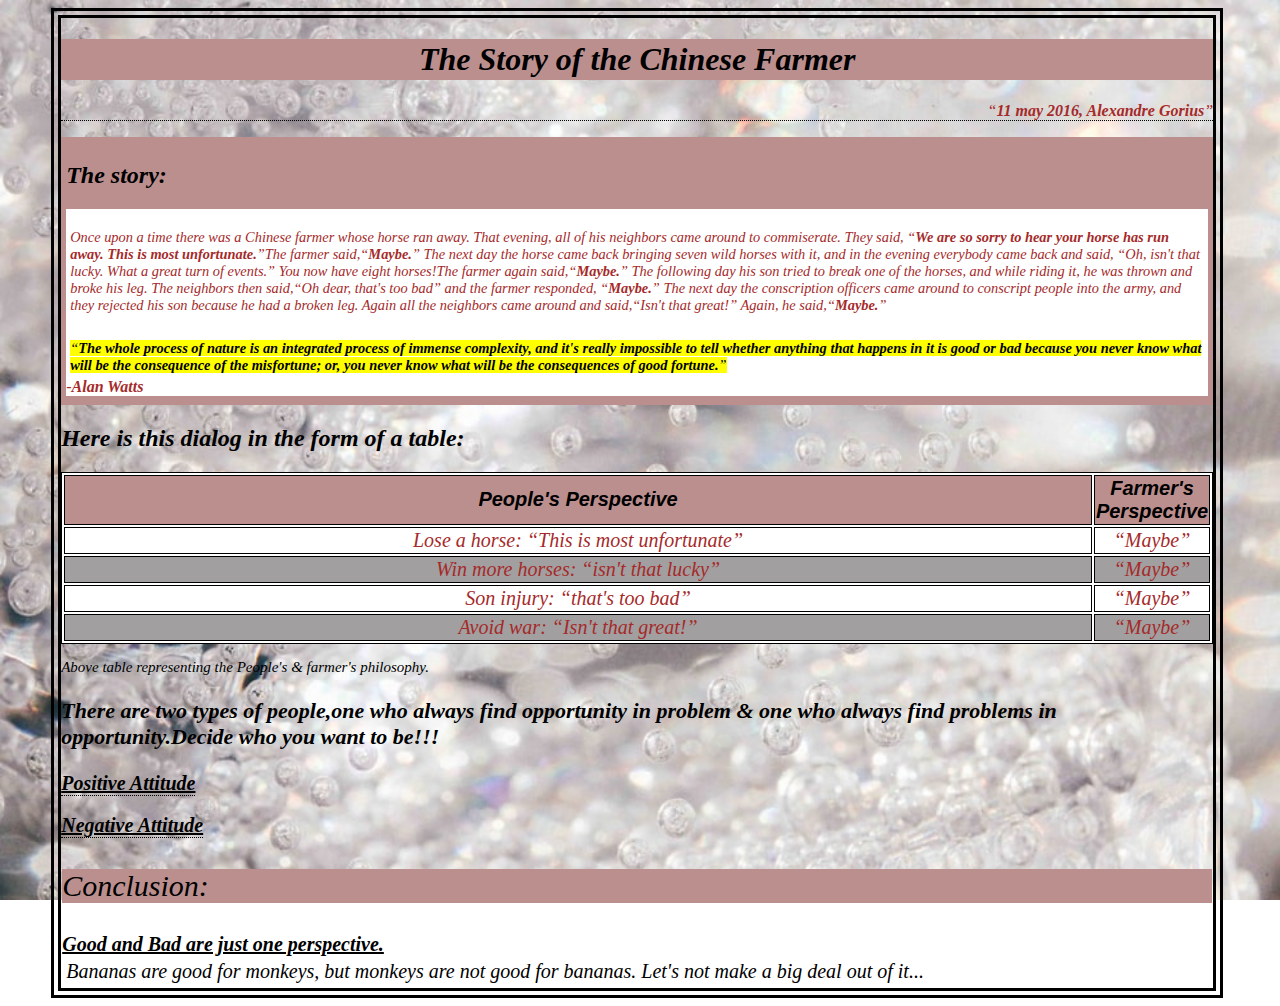
<file: index.html>
<!DOCTYPE html>
<html>
<head>
<meta name="viewport" content="width=device-width, initial-scale=1">
<title>The Story of the Chinese Farmer</title>
<link rel="stylesheet" href="style.css">
</head>

<body>
    <header>
    <h1>The Story of the Chinese Farmer</h1>
    <p style="text-align: right; border-bottom: 1px dotted black;"><q><b>11 may 2016, Alexandre Gorius</b></q></p>
    </header>
    <article class="all">

    <section>
        <h2 style="color: black;">The story:</h2>
        <article class="look">
       <p style="padding-top: 20px;">Once upon a time there was a Chinese farmer whose horse ran away. That evening, all of his neighbors came around to commiserate. They said, <q><b>We are so sorry to hear your horse has run away. This is most unfortunate.</b></q>The farmer said,<q><b><em>Maybe.</em></b></q> The next day the horse came back bringing seven wild horses with it, and in the evening everybody came back and said, <q>Oh, isn't that lucky. What a great turn of events.</q> You now have eight horses!The farmer again said,<q><b><em>Maybe.</em></b></q>
    
            The following day his son tried to break one of the horses, and while riding it, he was thrown and broke his leg. The neighbors then said,<q>Oh dear, that's too bad</q> and the farmer responded, <q><b><em>Maybe.</em></b></q> The next day the conscription officers came around to conscript people into the army, and they rejected his son because he had a broken leg. Again all the neighbors came around and said,<q>Isn't that great!</q> Again, he said,<q><b><em>Maybe.</em></b></q> </p> <br>
      <p>  
          <blockquote><mark><q><b>The whole process of nature is an integrated process of immense complexity, and it's really impossible to tell whether anything that happens in it is good or bad because you never know what will be the consequence of the misfortune; or, you never know what will be the consequences of good fortune.</b></q></mark></blockquote>-<b>Alan Watts</b>
     </p>
    </article>
    </section>
</article>

<h2 style="color: black;">Here is this dialog in the form of a table:</h2>
<article class="look">
<table>
  <tr>
    <th>People's Perspective</th>
    <th>Farmer's Perspective</th>
  </tr>
 
  <tr>
    <td>Lose a horse: <q>This is most unfortunate</q></td>
    <td><q>Maybe</q></td>
  </tr>
  <tr>
    <td>Win more horses: <q>isn't that lucky</q></td>
    <td><q>Maybe</q></td>
  </tr>
  <tr>
    <td>Son injury: <q>that's too bad</q></td>
    <td><q>Maybe</q></td>
  </tr>
  <tr>
    <td>Avoid war: <q>Isn't that great!</q></td>
    <td><q>Maybe</q></td>
  </tr>

</table>
</article>
<p style="font-size:15px; color: black;">Above table representing the People's & farmer's philosophy.</p>

<p style="font-size: 22px; font-weight: bold;font-style: italic;color: black;">There are two types of people,one who always find opportunity in problem & one who always find problems in opportunity.Decide who you want to be!!! </p>

<div class="tooltip">
     

      <a href="https://www.google.com/imgres?imgurl=https%3A%2F%2Faddicted2success.com%2Fwp-content%2Fuploads%2F2016%2F09%2F7-Simple-Ways-to-Grow-A-Positive-Attitude.jpg&imgrefurl=https%3A%2F%2Faddicted2success.com%2Flife%2F7-simple-ways-to-grow-a-positive-attitude%2F&tbnid=Z7uKMlbpHzKlUM&vet=12ahUKEwjintGd5IXzAhWZz7sIHUyvCmcQMygEegUIARC7AQ..i&docid=ZnhODlDclwjuoM&w=620&h=380&q=positive%20attitude%20person%20photo&hl=en&ved=2ahUKEwjintGd5IXzAhWZz7sIHUyvCmcQMygEegUIARC7AQ#imgrc=Z7uKMlbpHzKlUM&imgdii=mUZLHgIVeD2pcM" target="_blank" style="color: black; font-size: 20px;font-weight: bold;">Positive Attitude</a>
        <span class="tooltiptext">Its about positive Attitude</span>

     </div>
        
 <br> <br>
 <div class="tooltip">
     <a href="https://www.shutterstock.com/image-photo/evil-men-pointing-stressed-woman-desperate-266038373" target="_blank" style="color: black; font-size: 20px;font-weight: bold ;">Negative Attitude</a>
     
      <span class="tooltiptext">Its about Negative Attitude</span>
      
    
   </div>
<footer>
    <p style="font-size:30px; color: black; background-color: rosybrown;">Conclusion:</p>

    <article class="look">
    
    <a href="https://www.smitcreation.com/sc/05/33123/33123.jpg" target="_blank" style="font-size:20px; text-align:center; color:black;font-weight: bold;">Good and Bad are just one perspective.</a>
    <p style="font-size: 20px;">Bananas are good for monkeys, but monkeys are not good for bananas. Let's not make a big deal out of it...</p>

</article>
</footer>

</body>
</html>
</file>
<file: style.css>
.all{
    margin: 0;
    padding: 5px;
    background-color:rosybrown;
  }

  .look {
    background: white;
  }
  
  .look >p,blockquote {
    margin: 4px;
    font-size: 90%;
  }
  
 /*-- .left {
    left: 0;
    background-color: #111;
  }
  
  .right {
    right: 0;
    background-color: red;
  }--*/
  
  .centered {
    position: absolute;
    top: 50%;
    left: 50%;
    transform: translate(-50%, -50%);
    text-align: center;
  }
  
  .centered img {
    width: 150px;
    border-radius: 50%;
  }

  table, th, td {
    border: 1px solid black;
    width: 100%;
    text-align: center;
    font-size:20px;
   

  }
  th{
   font-size: 20px;
   font-family: 'Gill Sans', 'Gill Sans MT', Calibri, 'Trebuchet MS', sans-serif;
   background-color: rosybrown;
   color: black;

  }

  tr:nth-child(odd) {background-color: #a19f9f;}

  footer {
   
    padding: 1px;
    
    color: black;
  }
h1{
    text-align: center;
    padding:2px;
    color:black;
    background-color:rosybrown;
}
body{
    background-image: url('123.jpg');
    background-size: 100% 100%;
    background-repeat: no-repeat;
    background-attachment: fixed;
    font-style:italic;
    font-family:serif;
    border: 10px solid black;
    border-style:double;
    width:90%;
   margin-left: 4%;
   color:brown;
   
}

.tooltip {
    position: relative;
    display: inline-block;
    border-bottom: 1px dotted black;
  }
  
  .tooltip .tooltiptext {
    visibility: hidden;
    width: 120px;
    background-color:rgba(247, 55, 7, 0.938);
    color: #fff;
    text-align: center;
    border-radius: 6px;
    padding: 5px 0;
  
    /* Position the tooltip */
    position: absolute;
    z-index: 1;
  }
  
  .tooltip:hover .tooltiptext {
    visibility: visible;
  }
</file>
